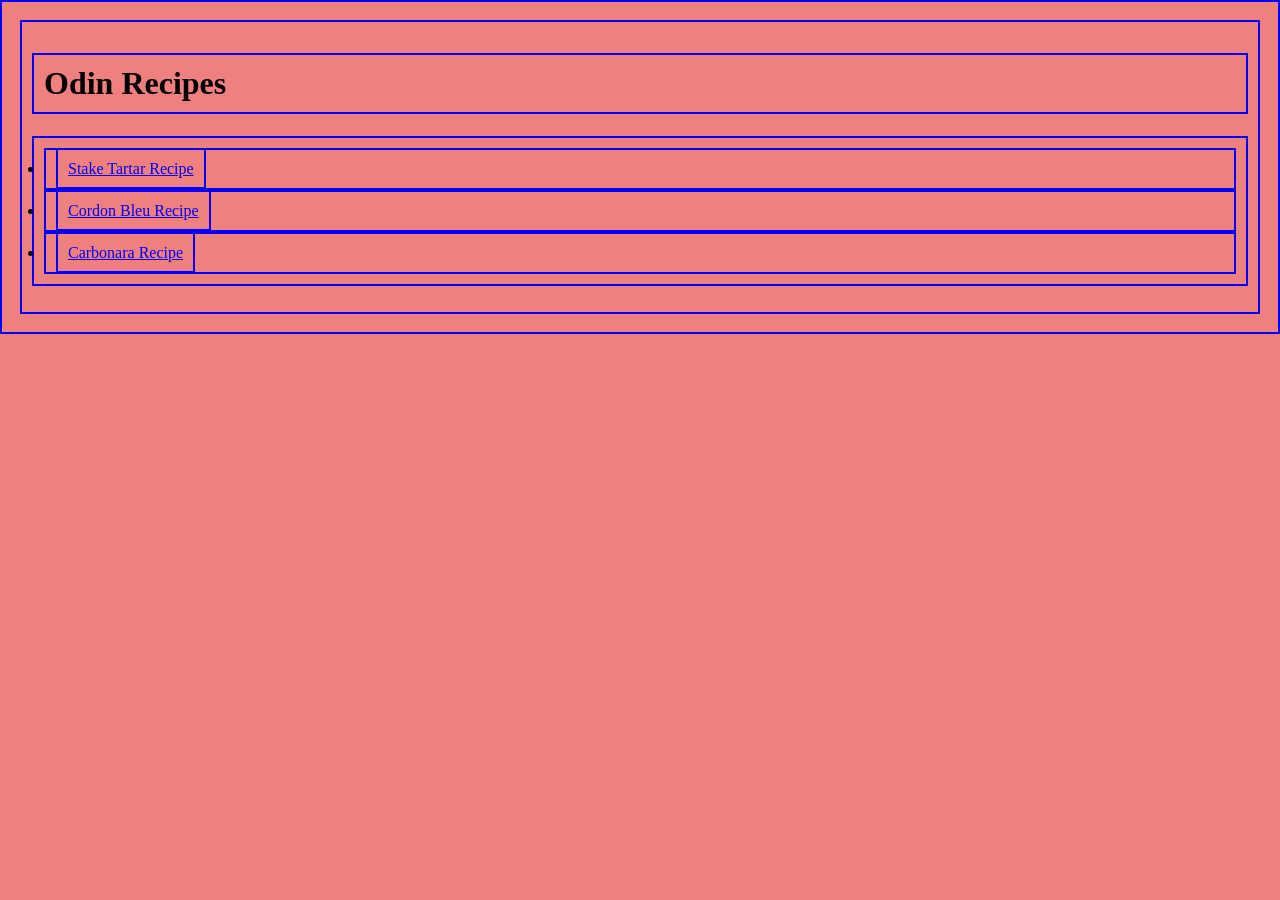
<file: index.html>
<!DOCTYPE html>
<html lang="en">
    <head>
        <meta charset="UTF-8">
        <title>Odin Recipes</title>
        <link rel="stylesheet" href="./style.css">
    </head>
    <body>
        <h1>Odin Recipes</h1>
        <ul>
            <li><a href="./recipes/stake-tartar.html">Stake Tartar Recipe</a></li>
            <li><a href="./recipes/cordon-bleu.html">Cordon Bleu Recipe</a></li>
            <li><a href="./recipes/carbonara.html">Carbonara Recipe</a></li>
        </ul>
        
    </body>
</html>
</file>
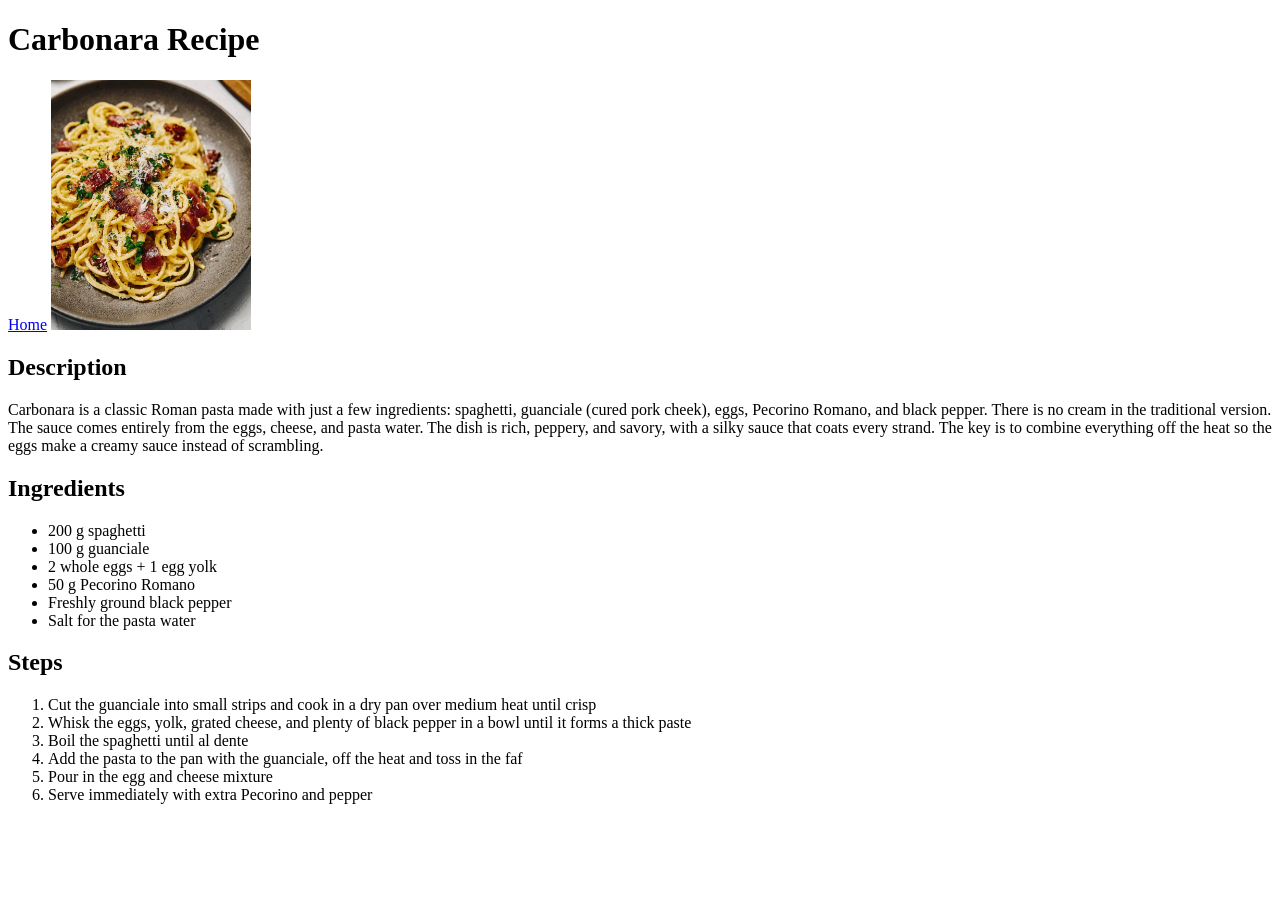
<file: recipes/carbonara.html>
<!DOCTYPE html>
<html lang="en">
    <head>
        <meta charset="UTF-8">
        <title>Carbonara Recipe</title>
    </head>
    <body>
        <h1>Carbonara Recipe</h1>
        <a href="../index.html">Home</a>
        <img src="../images/carbonara.jpg"  width="200"alt="Picture of a Carbonara served on a plate">
        <h2>Description</h2>
        <p>Carbonara is a classic Roman pasta made with just a few ingredients: spaghetti, guanciale (cured pork cheek), eggs, Pecorino Romano, and black pepper. There is no cream in the traditional version.
            The sauce comes entirely from the eggs, cheese, and pasta water. 
            The dish is rich, peppery, and savory, with a silky sauce that coats every strand. The key is to combine everything off the heat so the eggs make a creamy sauce instead of scrambling.</p>
        <h2>Ingredients</h2>
        <ul>
            <li>200 g spaghetti</li>
            <li>100 g guanciale</li>
            <li>2 whole eggs + 1 egg yolk</li>
            <li>50 g Pecorino Romano</li>
            <li>Freshly ground black pepper</li>
            <li>Salt for the pasta water</li>
        </ul>
        <h2>Steps</h2>
        <ol>
            <li>Cut the guanciale into small strips and cook in a dry pan over medium heat until crisp</li>
            <li>Whisk the eggs, yolk, grated cheese, and plenty of black pepper in a bowl until it forms a thick paste</li>
            <li>Boil the spaghetti until al dente</li>
            <li>Add the pasta to the pan with the guanciale, off the heat and toss in the faf</li>
            <li>Pour in the egg and cheese mixture</li>
            <li>Serve immediately with extra Pecorino and pepper</li>
        </ol>
    </body>
</html>
</file>
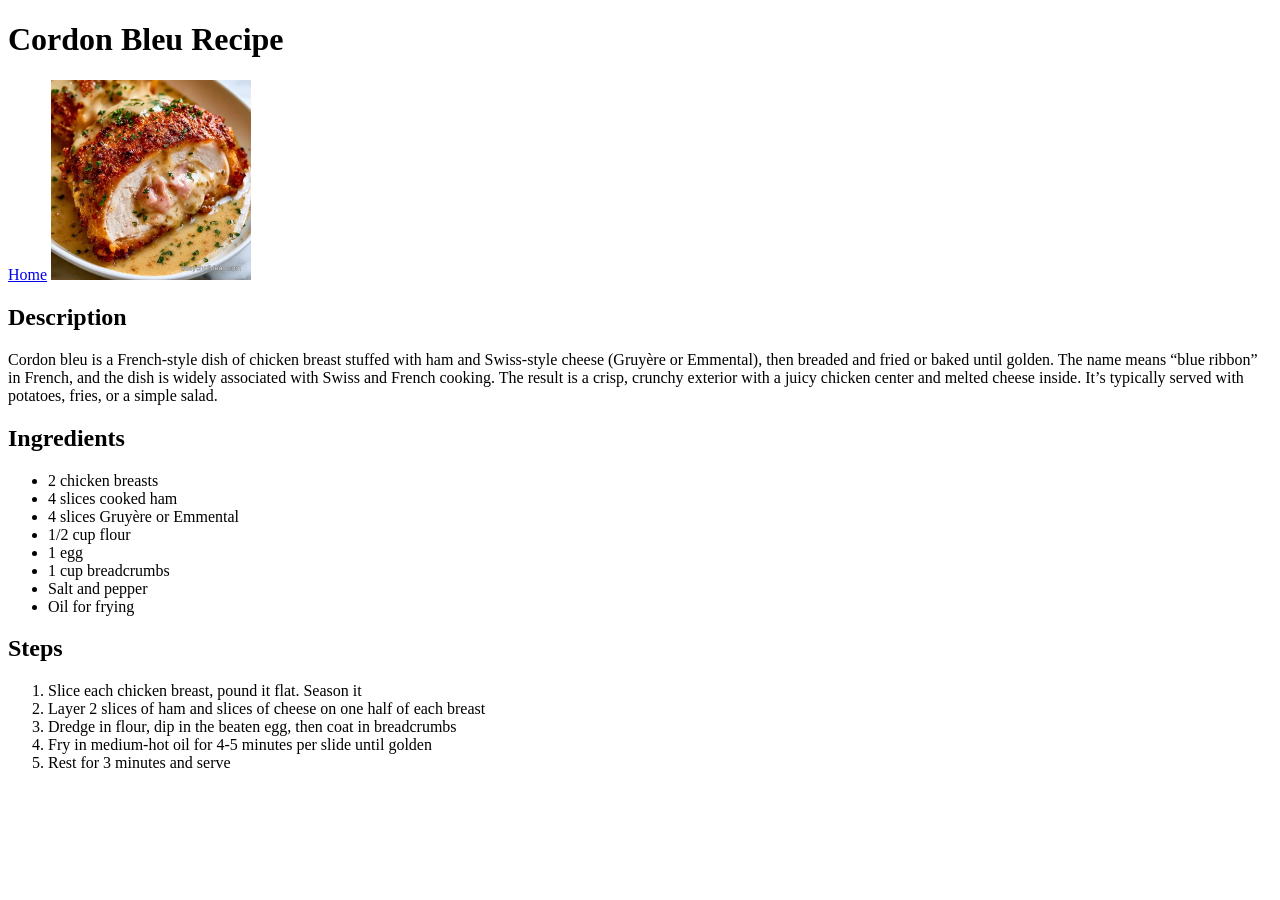
<file: recipes/cordon-bleu.html>
<!DOCTYPE html>
<html lang="en">
<head>
    <meta charset="UTF-8">
    <meta name="viewport" content="width=device-width, initial-scale=1.0">
    <title>Cordon Bleu Recipe</title>
</head>
<body>
    <h1>Cordon Bleu Recipe</h1>
    <a href="../index.html">Home</a>
    <img src="../images/cordon-bleu.jpg" width="200" alt="Image of a Cordon bleu served on a plate">
    <h2>Description</h2>
    <p>Cordon bleu is a French-style dish of chicken breast stuffed with ham and Swiss-style cheese (Gruyère or Emmental),
        then breaded and fried or baked until golden. The name means “blue ribbon” in French, and the dish is widely associated with Swiss and French cooking.
The result is a crisp, crunchy exterior with a juicy chicken center and melted cheese inside. It’s typically served with potatoes, fries, or a simple salad.</p>
    <h2>Ingredients</h2>
    <ul>
        <li>2 chicken breasts</li>
        <li>4 slices cooked ham</li>
        <li>4 slices Gruyère or Emmental</li>
        <li>1/2 cup flour</li>
        <li>1 egg</li>
        <li>1 cup breadcrumbs</li>
        <li>Salt and pepper</li>
        <li>Oil for frying</li>
    </ul>
    <h2>Steps</h2>
    <ol>
        <li>Slice each chicken breast, pound it flat. Season it</li>
        <li>Layer 2 slices of ham and slices of cheese on one half of each breast</li>
        <li>Dredge in flour, dip in the beaten egg, then coat in breadcrumbs</li>
        <li>Fry in medium-hot oil for 4-5 minutes per slide until golden</li>
        <li>Rest for 3 minutes and serve</li>
    </ol>
</body>
</html>
</file>
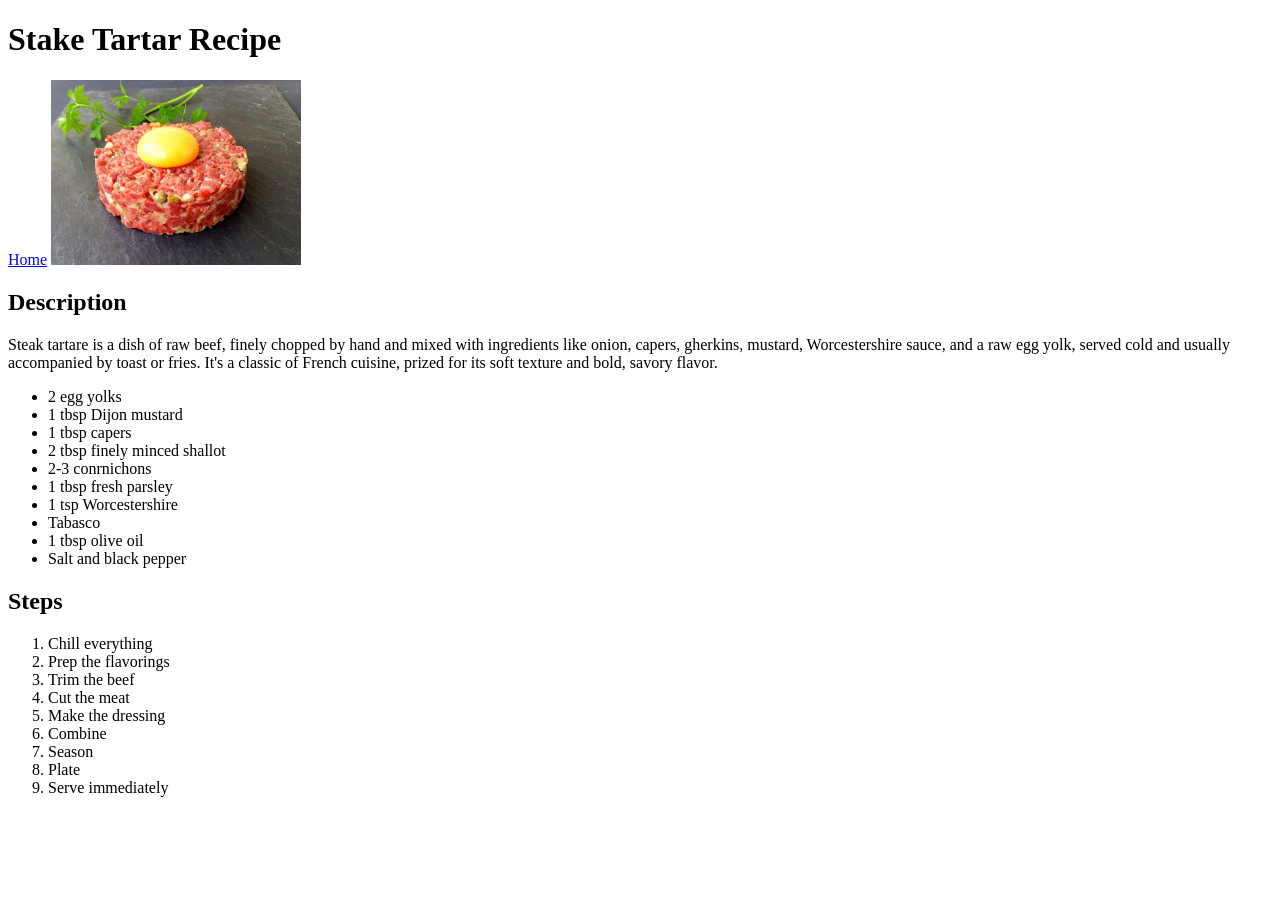
<file: recipes/stake-tartar.html>
<!DOCTYPE html>
<html lang="en">
<head>
    <meta charset="UTF-8">
    <title>Stake Tartar Recipe</title>
</head>
<body>
    <h1>Stake Tartar Recipe</h1>
    <a href="../index.html">Home</a>
    <img src="../images/Tartar-de-solomillo.jpg" width= "250" alt="Picture of a Stake Tartar">
    <h2>Description</h2>
    <p>Steak tartare is a dish of raw beef, finely chopped by hand and mixed with ingredients like onion,
        capers, gherkins, mustard, Worcestershire sauce, and a raw egg yolk, served cold and usually accompanied
        by toast or fries. It's a classic of French cuisine, prized for its soft texture and bold, savory flavor.</p>
    <ul>
        <li>2 egg yolks</li>
        <li>1 tbsp Dijon mustard</li>
        <li>1 tbsp capers</li>
        <li>2 tbsp finely minced shallot</li>
        <li>2-3 conrnichons</li>
        <li>1 tbsp fresh parsley</li>
        <li>1 tsp Worcestershire</li>
        <li>Tabasco</li>
        <li>1 tbsp olive oil</li>
        <li>Salt and black pepper</li>
    </ul>
    <h2>Steps</h2>
    <ol>
        <li>Chill everything</li>
        <li>Prep the flavorings</li>
        <li>Trim the beef</li>
        <li>Cut the meat</li>
        <li>Make the dressing</li>
        <li>Combine</li>
        <li>Season</li>
        <li>Plate</li>
        <li>Serve immediately</li>
    </ol>
</body>
</html>
</file>
<file: style.css>
* {
    background-color: lightcoral;
    padding: 10px;
    border: solid blue 2px;
    font-family: Georgia, 'Times New Roman', Times, serif;
}
</file>
